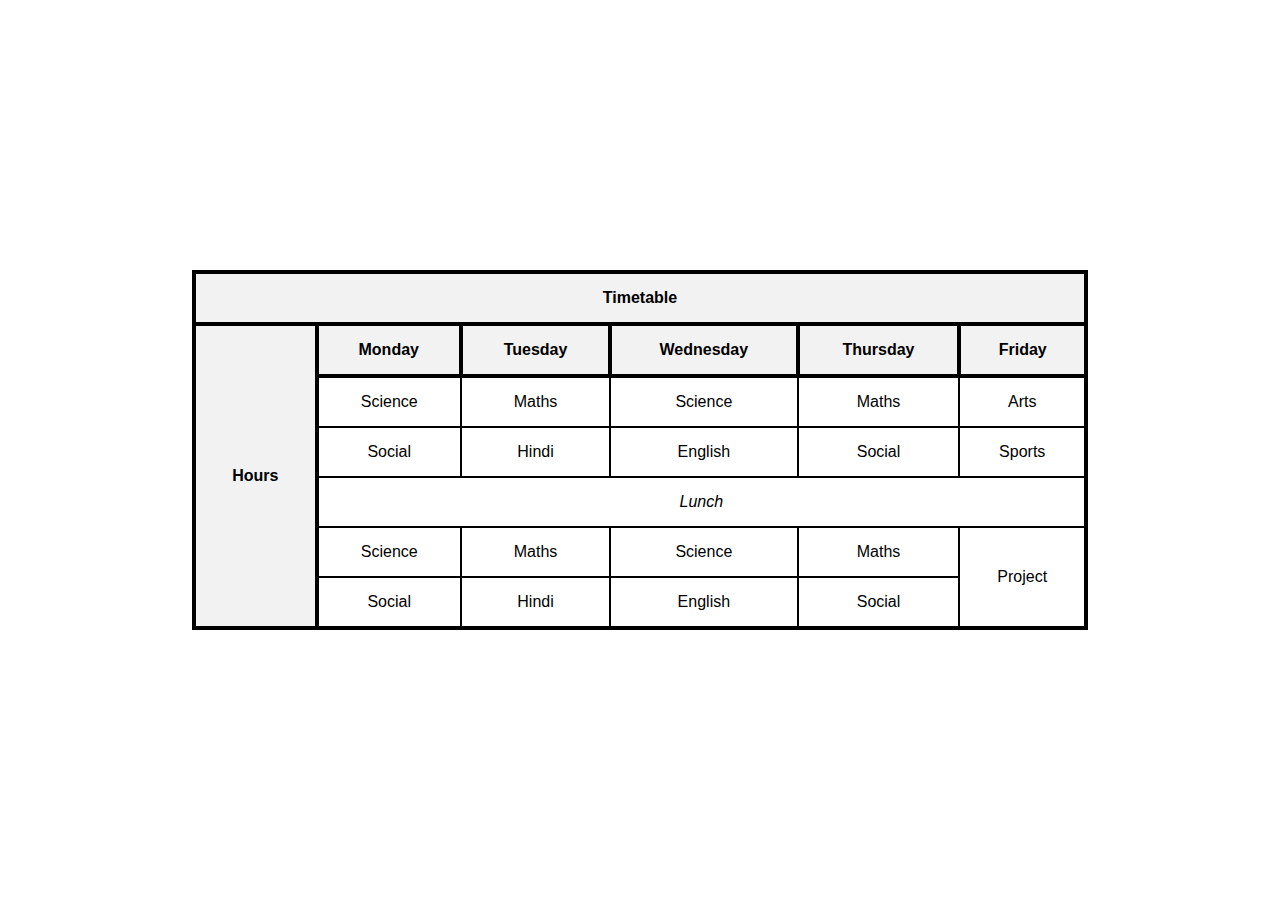
<file: Assignment 1/index.html>
<!DOCTYPE html>
<html lang="en">
<head>
    <meta charset="UTF-8">
    <meta name="viewport" content="width=device-width, initial-scale=1.0">
    <title>Timetable</title>
    <link rel="stylesheet" href="style.css">
</head>
<body>
    <table id="timetable">
        <tr>
            <th colspan="6" class="header">Timetable</th>
        </tr>
        <tr>
            <th rowspan="6" class="th-row">Hours</th>
            <th class="th-row">Monday</th>
            <th class="th-row">Tuesday</th>
            <th class="th-row">Wednesday</th>
            <th class="th-row">Thursday</th>
            <th class="th-row">Friday</th>
        </tr>
        <tr>
            <td class="subject" data-info="Teacher: Anushka Shukla, Contact: 8997654421">Science</td>
            <td class="subject" data-info="Teacher: Himanshu Sharma, Contact: 9097654421">Maths</td>
            <td class="subject" data-info="Teacher: Anushka Shukla, Contact: 9897654421">Science</td>
            <td class="subject" data-info="Teacher: Himanshu Sharma, Contact: 9997654421">Maths</td>
            <td class="subject" data-info="Teacher: Brijesh Shukla, Contact: 9197654421">Arts</td>
        </tr>
        <tr>
            <td class="subject" data-info="Teacher: Sohil Khan, Contact: 9997654421">Social</td>
            <td class="subject" data-info="Teacher: Ankur Sharma, Contact: 9997654421">Hindi</td>
            <td class="subject" data-info="Teacher: Priya Verma, Contact: 9997654421">English</td>
            <td class="subject" data-info="Teacher: Sohil Khan, Contact: 9997654421">Social</td>
            <td class="subject" data-info="Teacher: Rahul Singh, Contact: 9997654421">Sports</td>
        </tr>
        <tr class="lunch">
            <td colspan="5">Lunch</td>
        </tr>
        <tr>
            <td class="subject" data-info="Teacher: Anushka Shukla, Contact: 9997654421">Science</td>
            <td class="subject" data-info="Teacher: Himanshu Sharma, Contact: 9997654421">Maths</td>
            <td class="subject" data-info="Teacher: Anushka Shukla, Contact: 9997654421">Science</td>
            <td class="subject" data-info="Teacher: Himanshu Sharma, Contact: 9997654421">Maths</td>
            <td rowspan="2" class="subject" data-info="Project session. No specific teacher.">Project</td>
        </tr>
        <tr>
            <td class="subject" data-info="Teacher: Sohil Khan, Contact: 9997654421">Social</td>
            <td class="subject" data-info="Teacher: Ankur Sharma, Contact: 9997654421">Hindi</td>
            <td class="subject" data-info="Teacher: Priya Verma, Contact: 9997654421">English</td>
            <td class="subject" data-info="Teacher: Sohil Khan, Contact: 9997654421">Social</td>
        </tr>
    </table>

    <div id="tooltip"></div>

    <script src="script.js"></script>
</body>
</html>
</file>
<file: Assignment 1/style.css>
body {
    display: flex;
    justify-content: center;
    align-items: center;
    height: 100vh;
    margin: 0;
}

table {
    width: 70%;
    border-collapse: collapse;
    margin: 20px;
    font-family: Arial, sans-serif;
    cursor: pointer;
    transition: transform 0.2s ease-in-out;
    border: 4px solid black;
}

th, td {
    border: 2px solid black;
    padding: 15px;
    text-align: center;
    transition: background-color 0.3s ease;
}

th {
    background-color: #f2f2f2;
}

.header {
    font-weight: bold;
    text-align: center;
    border: 4px solid black;
}
.th-row{
    justify-content: space-between;
    align-items: center;
    border: 4px solid black;
}
.lunch {
    text-align: center;
    font-style: italic;
}

.subject:hover {
    background-color: #707174;
    transform: scale(1.0);
}

#tooltip {
    position: absolute;
    background-color: #333;
    color: white;
    padding: 10px;
    border-radius: 5px;
    font-size: 12px;
    display: none;
    z-index: 10;
}
</file>
